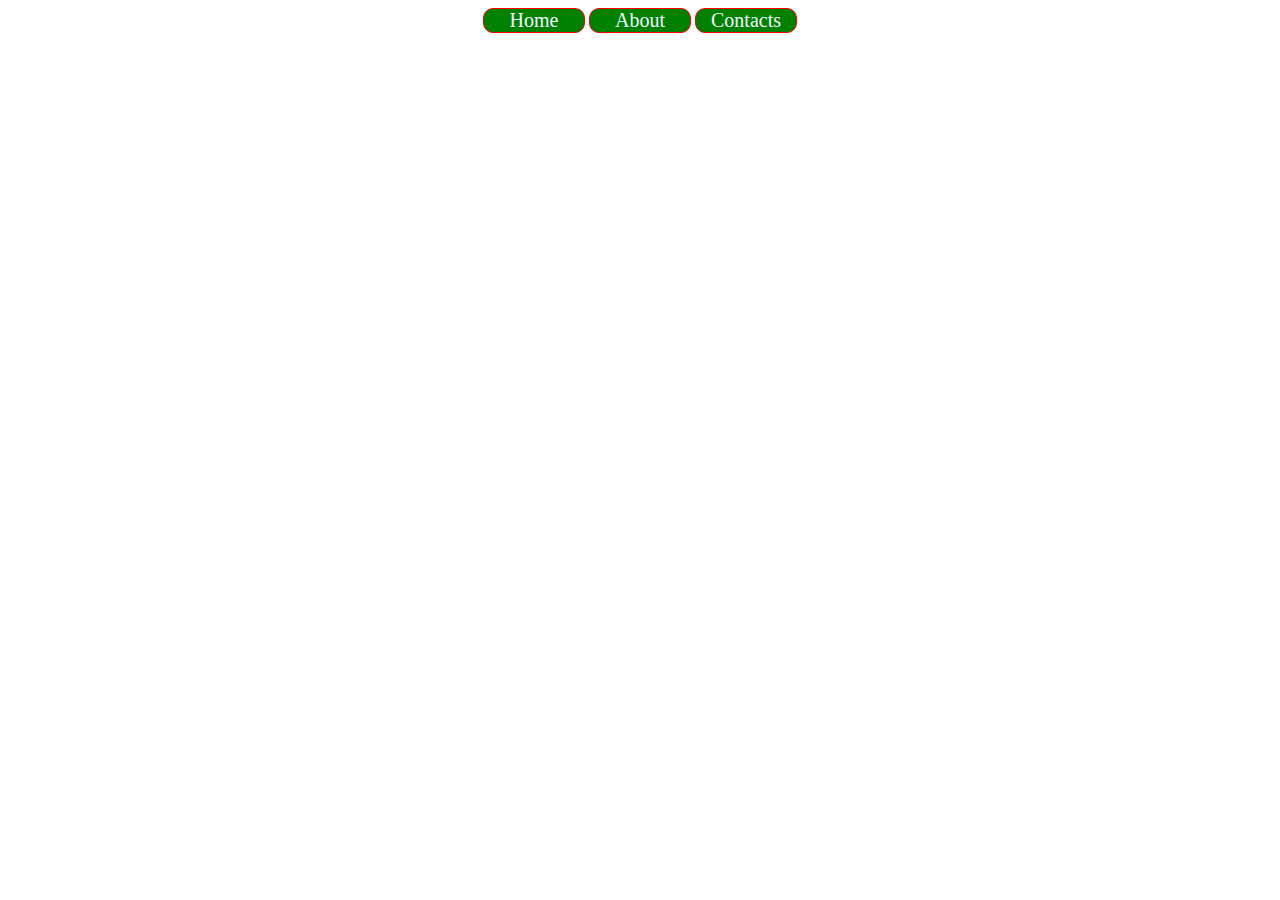
<file: #task2/index.html>
<!DOCTYPE html>
<html lang="en">
<head>
    <meta charset="UTF-8">
    <title>Document</title>
    <link rel="stylesheet" href="style.css">
</head>
<body>
   
   <div class="menu">
  <a class="home" href="home.html">Home</a>
  <a class="about" href="about.html">About</a>
  <a class="contacts" href="contacts.html">Contacts</a>
    </div>
</body>
</html>
</file>
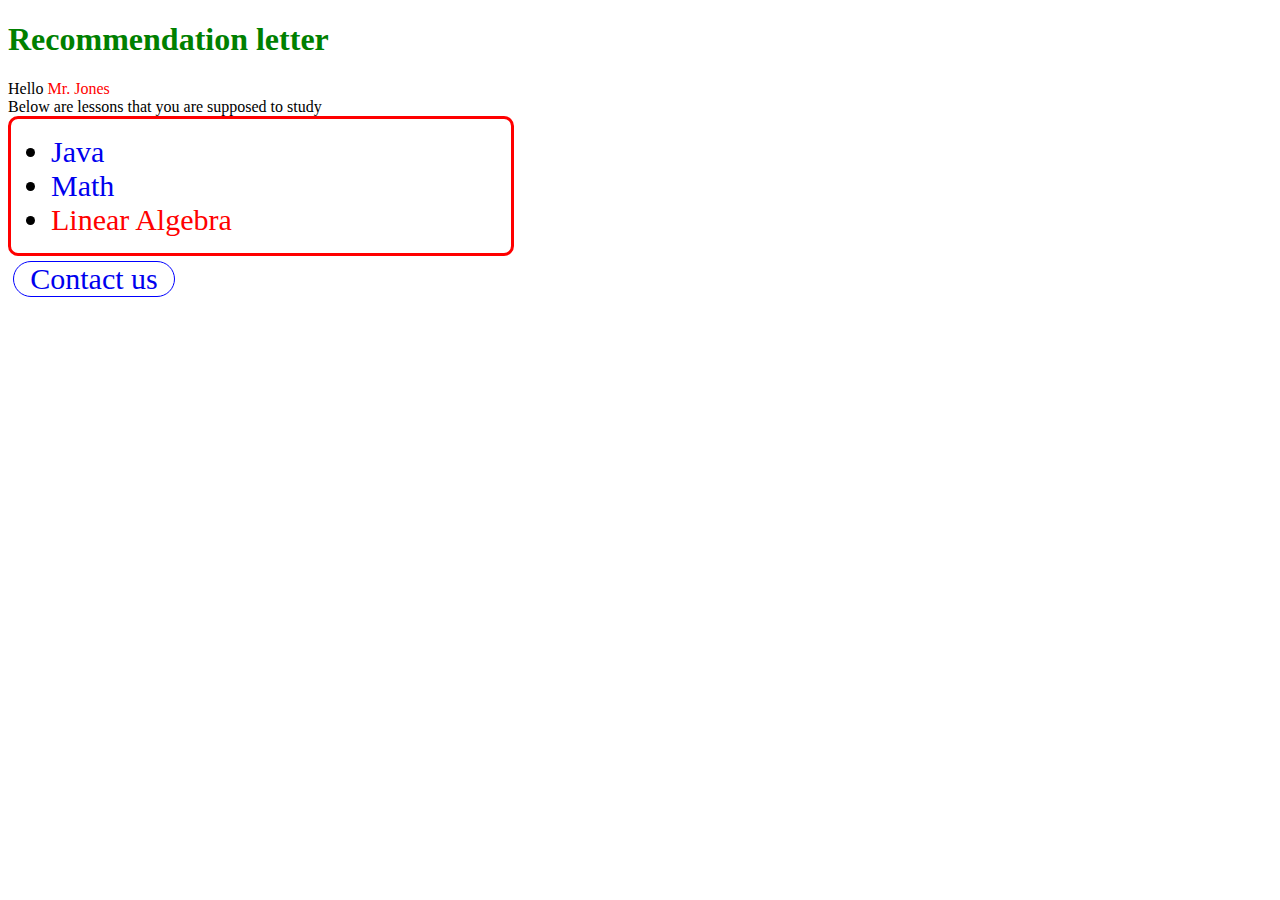
<file: #task2_2/index.html>
<!DOCTYPE html>
<html lang="en">
<head>
    <meta charset="UTF-8">
    <title>Document</title>
    <link rel="stylesheet" href="style.css">
</head>
<body>
    <h1>Recommendation letter</h1>
<div class="article">
Hello <span class="person">Mr. Jones</span><br/>
Below are lessons that you are supposed to study
</div>
<div class="list">
  <ul>
    <li><a href="#">Java</a></li>
    <li><a href="#">Math</a></li>
    <li class="retake"><a href="#">Linear Algebra</a></li>
  </ul>
</div>
<a class="cont_us" href="http://sdu.edu.kz/ru/">Contact us</a>
</body>
</html>
</file>
<file: #task2/style.css>
.menu{
   text-align: center;   
   
    
   
}
.home{
    text-decoration: none;
    font-size: 20px;
    background-color: green;
    border-radius: 10px;
    color: aliceblue;
    border: 1px solid red;
    display: inline-block;
    width: 100px;
}
.about{
    text-decoration: none;
    font-size: 20px;
    background-color: green;
    border-radius: 10px;
    color: aliceblue;
    border: 1px solid red;
    display: inline-block;
    width: 100px;
}
.contacts{
    text-decoration: none;
    font-size: 20px;
    background-color: green;
    border-radius: 10px;
    color: aliceblue;
    border: 1px solid red;
    display: inline-block;
    width: 100px;
}
</file>
<file: #task2_2/style.css>
h1{
    color: green;
}
span{
    color: red;
}
.list{
    border: 1px solid red;
    border-radius: 10px;
    border-width: medium;
    display: inline-block;
    width: 500px;;

}
.list ul li a{
    text-decoration: none;
}
.list ul li{
    font-size: 30px;
    
}
.list ul li.retake a{
    color: red;
   
}
.cont_us{
    border: 1px solid blue;
    border-radius: 50px;
    font-size: 30px;
    text-decoration: none;
    display: block;
    width: 160px;
    text-align: center;
    margin: 5px;
    
    
}
.cont_us:active,
.cont_us:hover{
    margin: 0;
    padding: 0;
    transition: background-color 0.5s,border 0.5s,color 0.5s;
    background-color: green;
    color: #fff;
    margin: 5px;
    
    
}
</file>
